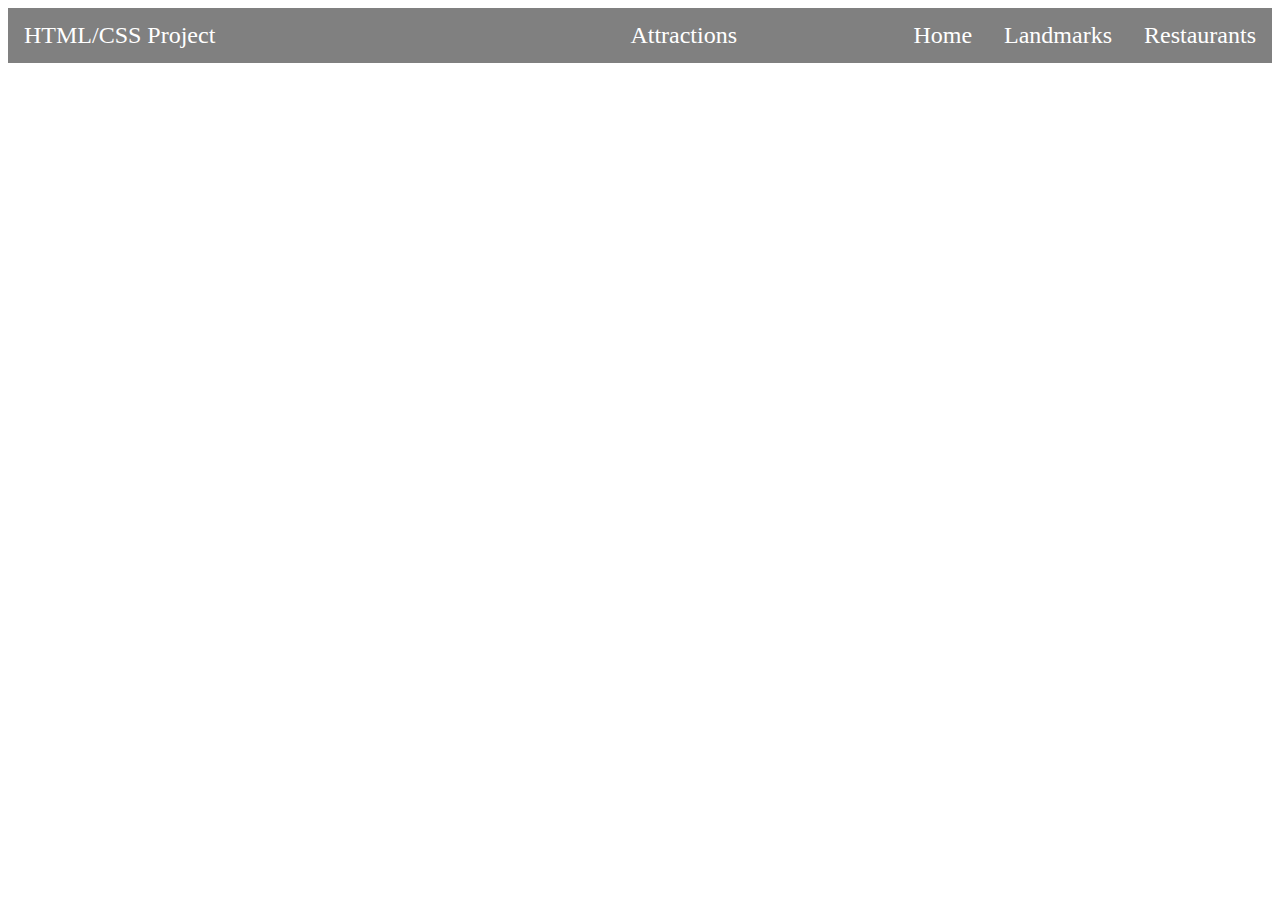
<file: attractions.html>
<!DOCTYPE html>
<html lang="en">
<head>
    <meta charset="UTF-8">
    <meta http-equiv="X-UA-Compatible" content="IE=edge">
    <meta name="viewport" content="width=device-width, initial-scale=1.0">
    <title>Document</title>
    <link rel="stylesheet" href="styles.css">
</head>
<body>
    <ul>
        <li><a>HTML/CSS Project</a></li>
        <div class="pages">
            <li><a href="home.html" id="highlight">Home</a></li>
            <li><a href="landmarks.html" id="highlight">Landmarks</a></li>
            <li><a id="center">Attractions</a></li>
            <li><a href="restaurants.html" id="highlight">Restaurants</a></li>
        </div>
    </ul>
</body>
</html>
</file>
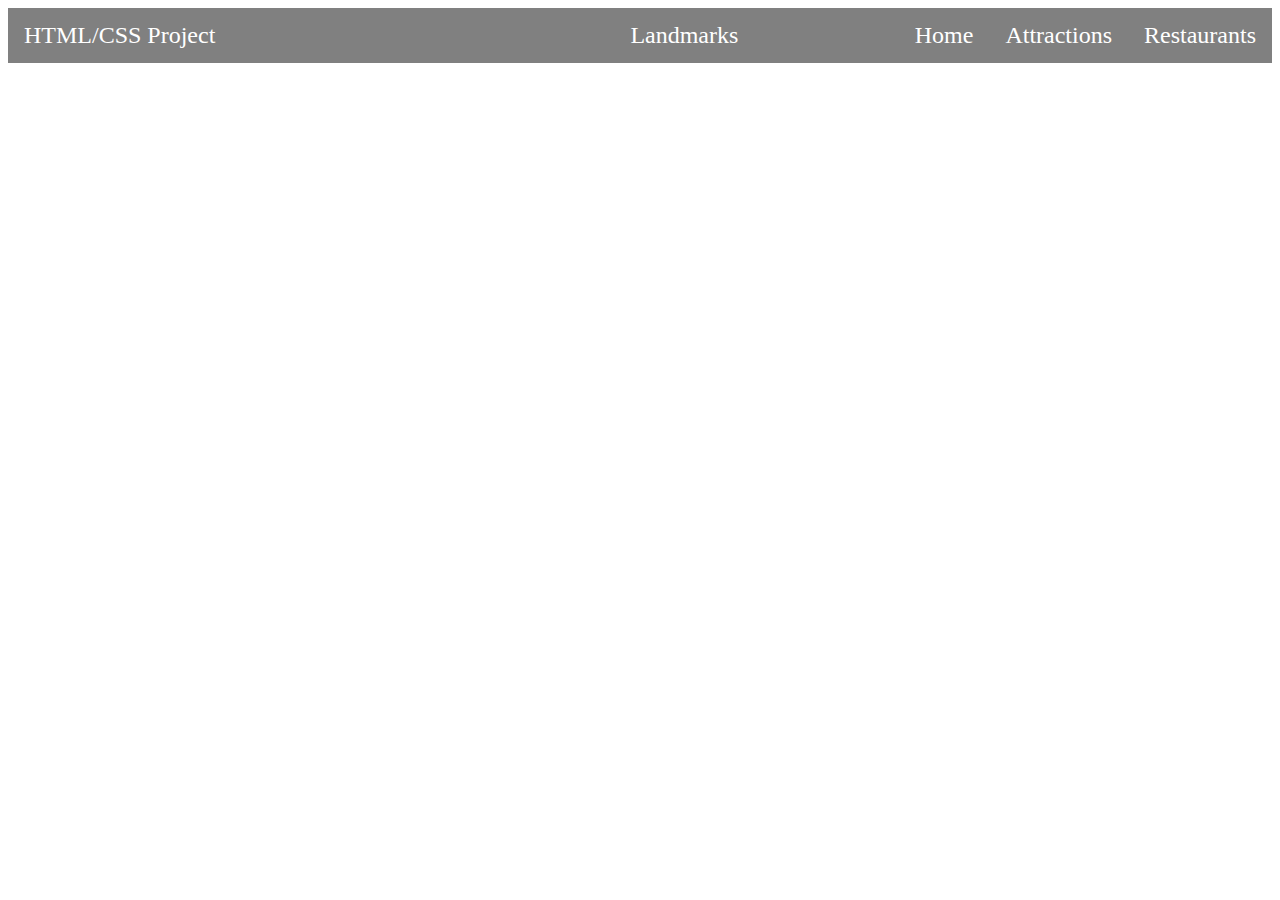
<file: landmarks.html>
<!DOCTYPE html>
<html lang="en">
<head>
    <meta charset="UTF-8">
    <meta http-equiv="X-UA-Compatible" content="IE=edge">
    <meta name="viewport" content="width=device-width, initial-scale=1.0">
    <title>Document</title>
    <link rel="stylesheet" href="styles.css">
</head>
<body>
    <ul>
        <li><a>HTML/CSS Project</a></li>
        <div class="pages">
            <li><a href="home.html" id="highlight">Home</a></li>
            <li><a id="center">Landmarks</a></li>
            <li><a href="attractions.html" id="highlight">Attractions</a></li>
            <li><a href="restaurants.html" id="highlight">Restaurants</a></li>
        </div>
    </ul>
</body>
</html>
</file>
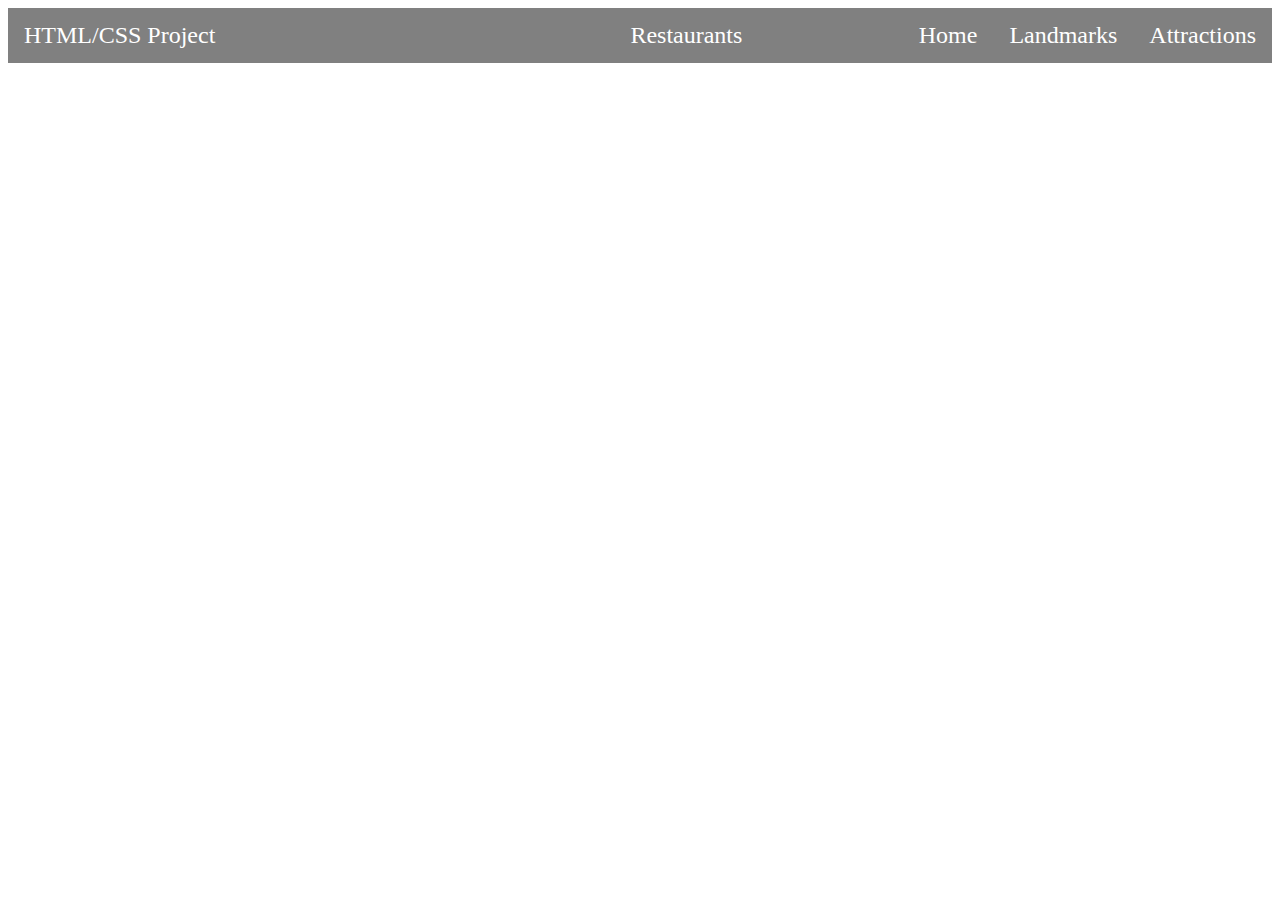
<file: restaurants.html>
<!DOCTYPE html>
<html lang="en">
<head>
    <meta charset="UTF-8">
    <meta http-equiv="X-UA-Compatible" content="IE=edge">
    <meta name="viewport" content="width=device-width, initial-scale=1.0">
    <title>Document</title>
    <link rel="stylesheet" href="styles.css">
</head>
<body>
    <ul>
        <li><a>HTML/CSS Project</a></li>
        <div class="pages">
            <li><a href="home.html" id="highlight">Home</a></li>
            <li><a href="landmarks.html" id="highlight">Landmarks</a></li>
            <li><a href="attractions.html" id="highlight">Attractions</a></li>
            <li><a id="center">Restaurants</a></li>
        </div>
    </ul>
</body>
</html>
</file>
<file: styles.css>
ul {
    list-style-type: none;
    margin: 0;
    padding: 0;
    overflow: hidden;
    background-color: gray;
    font-size: 24px;
}

li{
    float: left;
}

.pages {
    float: right;
}

#center {
    position: absolute;
    left: 48%;
}
  
li a{
    display: block;
    color: white;
    text-align: center;
    padding: 14px 16px;
    text-decoration: none;
}
  
.pages li a#highlight:hover {
    background-color: #111;
}
  
h1, p {
    text-align: center;
}

img {
    width: 100%;
    object-fit: cover;
    border-radius: 15px;;
    height: 100%;
    grid-row: span 1;
}

#longIMG {
    grid-row: span 2;
}

@media only screen and (max-width: 768px) {
    .gallery {
        display: grid;
        grid-template-columns: 1; 
        grid-template-rows: auto;
        grid-gap: 10px;
    }
}

@media only screen and (min-width: 768px) {
    .gallery {
        display: grid;
        grid-template-columns: repeat(2, 1fr); 
        grid-template-rows: auto;
        grid-gap: 15px;
    }
}

@media only screen and (min-width: 1024px) {
    .gallery {
        display: grid;
        grid-template-columns: repeat(3, 1fr); 
        grid-template-rows: auto;
        grid-gap: 15px;
    }
}
</file>
